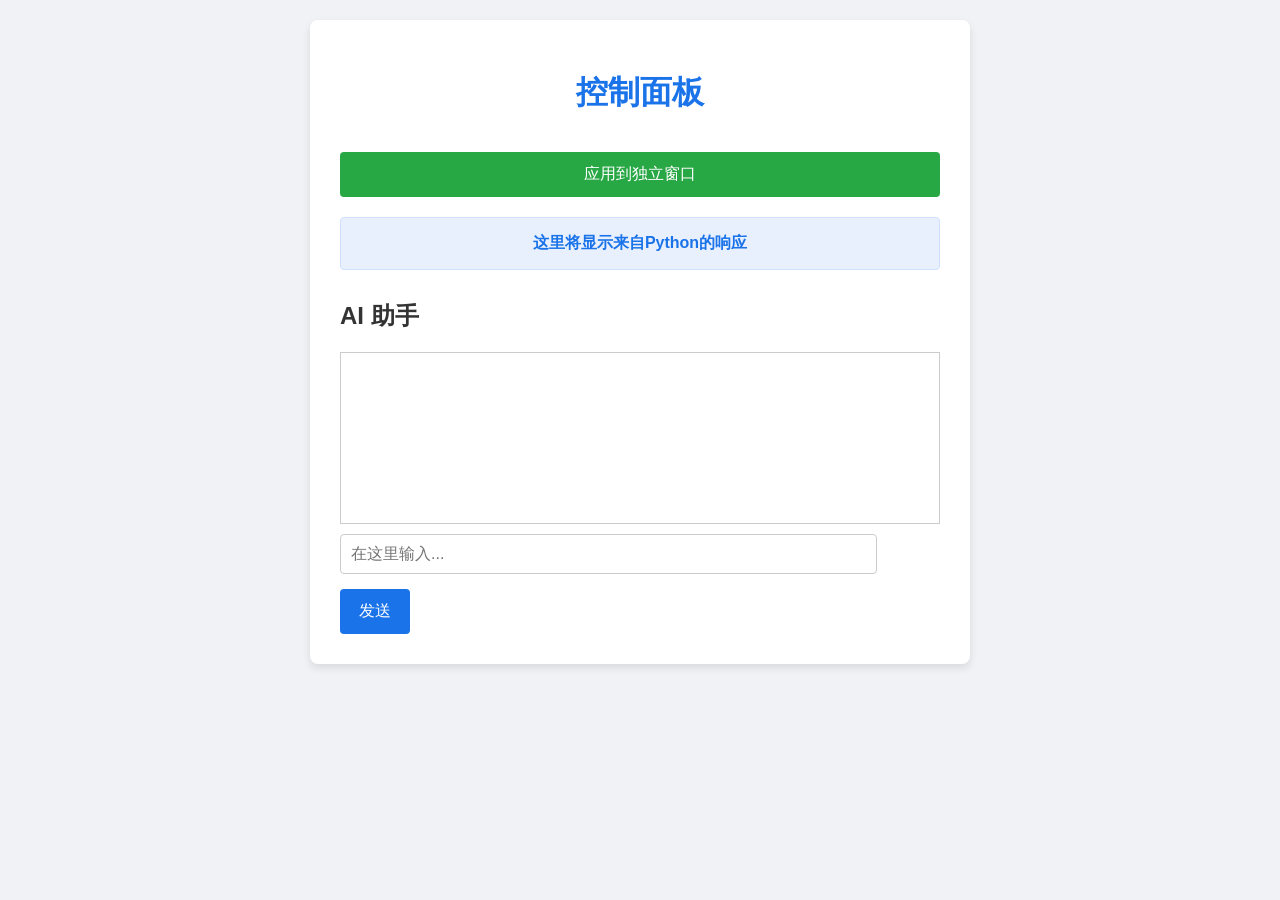
<file: WebEngine/html/frontend.html>
<!DOCTYPE html>
<html lang="zh-CN">

<head>
    <meta charset="UTF-8">
    <title>PyQt5前端页面</title>
    <!-- 引入QWebChannel的JavaScript库 -->
    <script src="qrc:///qtwebchannel/qwebchannel.js"></script>
    <style>
        body {
            font-family: -apple-system, BlinkMacSystemFont, "Segoe UI", Roboto, "Helvetica Neue", Arial, sans-serif;
            background-color: #f0f2f5;
            color: #333;
            margin: 20px;
            display: flex;
            flex-direction: column;
            align-items: center;
        }

        .container {
            background-color: #fff;
            padding: 30px;
            border-radius: 8px;
            box-shadow: 0 4px 8px rgba(0, 0, 0, 0.1);
            width: 90%;
            max-width: 600px;
        }

        h1 {
            color: #1a73e8;
            text-align: center;
        }

        input[type="text"] {
            width: calc(100% - 20px);
            padding: 10px;
            margin-bottom: 15px;
            border: 1px solid #ccc;
            border-radius: 4px;
            font-size: 16px;
        }

        button {
            width: 100%;
            padding: 12px;
            background-color: #1a73e8;
            color: white;
            border: none;
            border-radius: 4px;
            cursor: pointer;
            font-size: 16px;
            transition: background-color 0.3s;
        }

        button:hover {
            background-color: #155ab6;
        }

        #output {
            margin-top: 20px;
            padding: 15px;
            background-color: #e8f0fe;
            border: 1px solid #d1e0fc;
            border-radius: 4px;
            text-align: center;
            font-weight: bold;
            color: #1a73e8;
        }

        #ai-chat-container {
            margin-top: 30px;
            width: 100%;
        }

        #chat-box {
            height: 150px;
            border: 1px solid #ccc;
            background: #fff;
            padding: 10px;
            overflow-y: scroll;
            margin-bottom: 10px;
        }

        #chat-input {
            width: calc(100% - 85px);
            display: inline-block;
        }

        #chat-send {
            width: 70px;
            display: inline-block;
        }
    </style>
</head>

<body>
    <div class="container">
        <h1>控制面板</h1>

        <div id="shader-list">
            <!-- Shader list will be populated by JavaScript -->
        </div>

        <button id="apply-button" style="margin-top: 15px; background-color: #28a745;">应用到独立窗口</button>

        <div id="output">这里将显示来自Python的响应</div>

        <div id="ai-chat-container" style="margin-top: 30px; width: 100%;">
            <h2>AI 助手</h2>
            <div id="chat-box" style="height: 150px; border: 1px solid #ccc; background: #fff; padding: 10px; overflow-y: scroll; margin-bottom: 10px;"></div>
            <input type="text" id="chat-input" placeholder="在这里输入..." style="width: calc(100% - 85px); display: inline-block;">
            <button id="chat-send" style="width: 70px; display: inline-block;">发送</button>
        </div>
    </div>

    <script>
        // This function will be called by Python to populate the shader list
        function setShaderList(shaders) {
            const list = document.getElementById('shader-list');
            list.innerHTML = ''; // Clear existing list
            shaders.forEach(shader => {
                const button = document.createElement('button');
                button.textContent = shader;
                button.className = 'shader-button';
                button.onclick = () => {
                    if (window.backend) {
                        console.log(`Selected shader: ${shader}`);
                        window.backend.on_shader_selected(shader);
                    }
                };
                list.appendChild(button);
            });
        }

        document.addEventListener("DOMContentLoaded", function () {
            new QWebChannel(qt.webChannelTransport, function (channel) {
                window.backend = channel.objects.backend;

                if (window.backend) {
                    // Request the shader list from the backend
                    window.backend.request_shader_list();
                }

                // --- 新增功能绑定 ---

                // 绑定 "Apply" 按钮
                document.getElementById('apply-button').onclick = () => {
                    if (window.backend) {
                        console.log("Apply button clicked");
                        window.backend.on_apply_clicked();
                    }
                };

                // 绑定 AI 对话框的发送按钮
                document.getElementById('chat-send').onclick = () => {
                    const input = document.getElementById('chat-input');
                    const message = input.value;
                    if (message.trim() !== '' && window.backend) {
                        console.log(`Sending message to AI: ${message}`);
                        window.backend.on_chat_message_sent(message);

                        // 在聊天框中显示用户消息
                        const chatBox = document.getElementById('chat-box');
                        chatBox.innerHTML += `<div style="text-align: right; color: blue;"><b>你:</b> ${message}</div>`;
                        input.value = '';
                        chatBox.scrollTop = chatBox.scrollHeight;
                    }
                };
            });
        });

        // This function can still be used for debugging or other messages
        function update_text(message) {
            const outputDiv = document.getElementById('output');
            console.log("Python called JavaScript: update_text('" + message + "')");
            outputDiv.textContent = message;
        }

        // 新增一个由Python调用的函数，用于在聊天框显示AI的回复
        function add_ai_message(message) {
            const chatBox = document.getElementById('chat-box');
            chatBox.innerHTML += `<div style="text-align: left; color: green;"><b>AI:</b> ${message}</div>`;
            chatBox.scrollTop = chatBox.scrollHeight;
        }
    </script>
</body>

</html>
</file>
